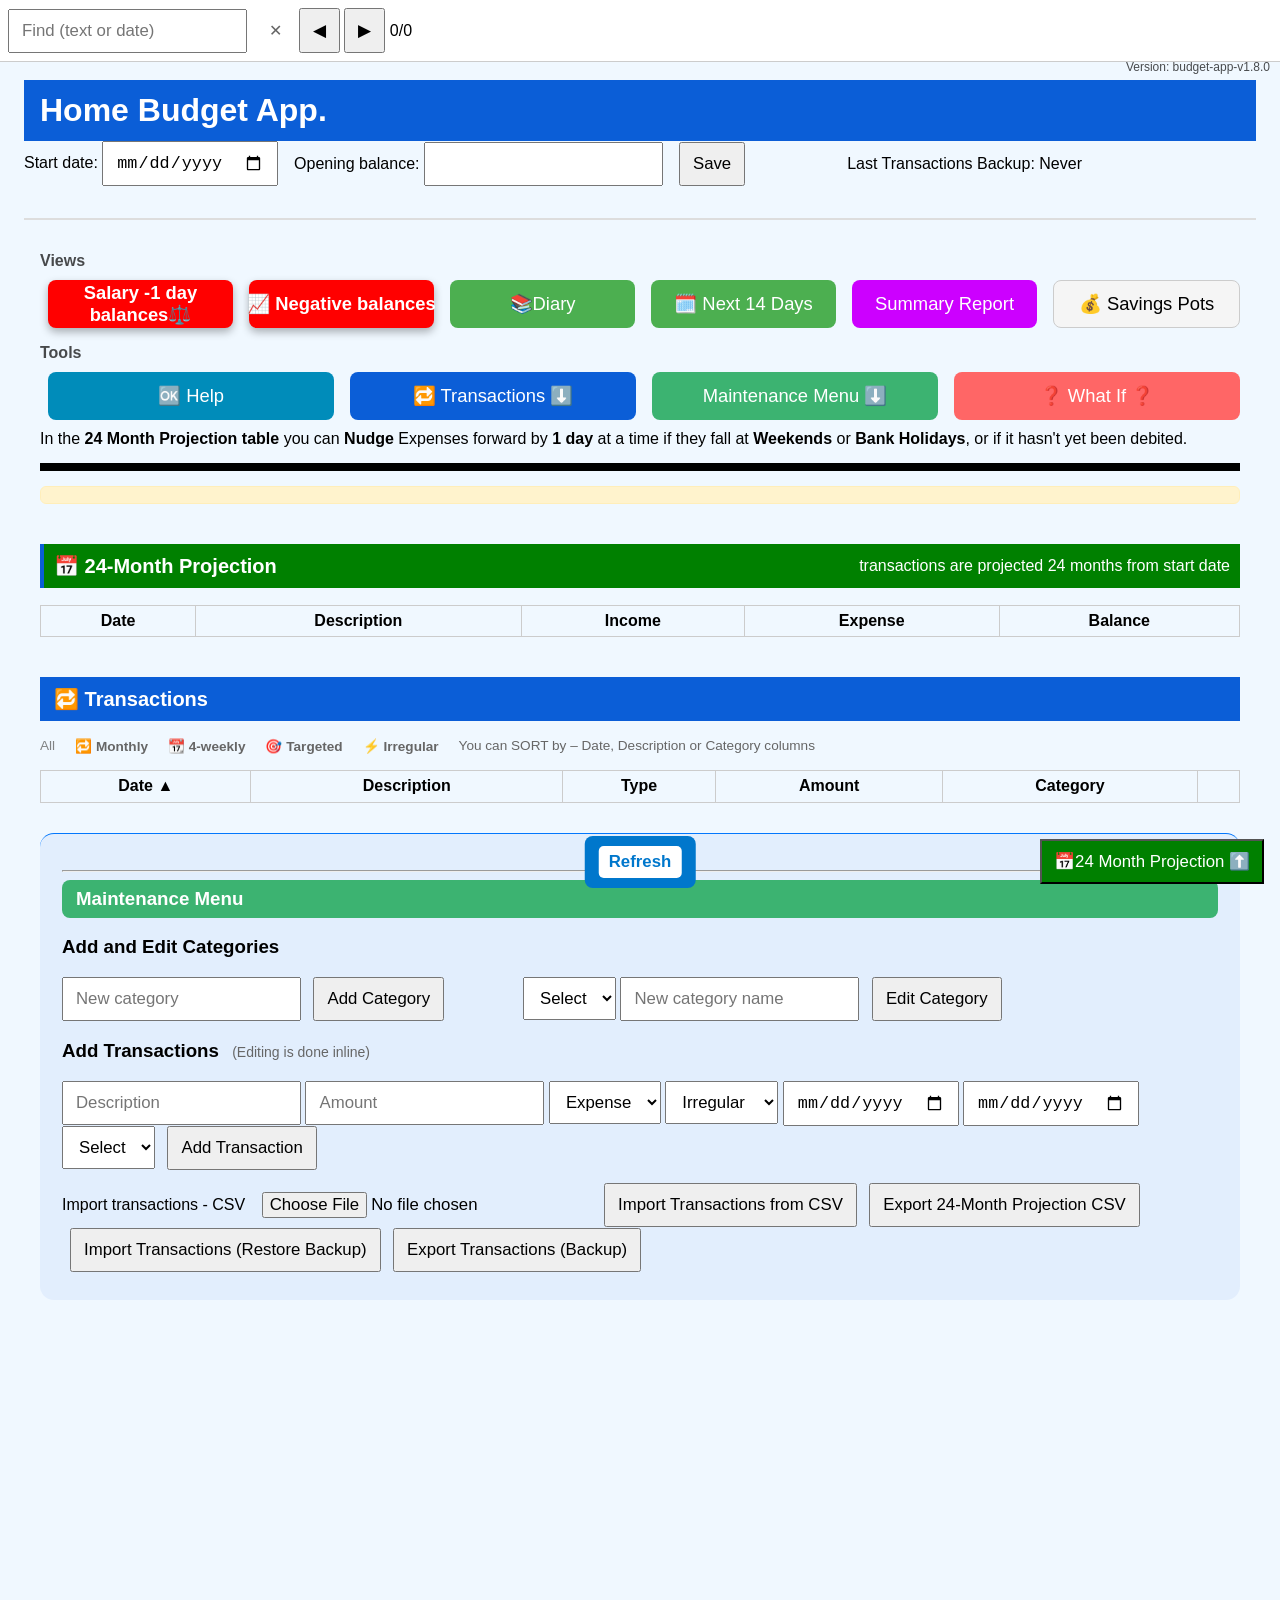
<file: index.html>
<!DOCTYPE html>
<html lang="en">
<head>
  <meta charset="UTF-8">
  <title>Home Budget App</title>

  <meta name="viewport" content="width=device-width, initial-scale=1">

  <!-- Prevent aggressive caching during development -->
  <meta http-equiv="Cache-Control" content="no-cache">

  <!-- PWA -->
  <link rel="manifest" href="manifest.json">
  <meta name="theme-color" content="#0077cc">

  <link rel="stylesheet" href="styles.css">
</head>
<div id="diary-preview" class="diary-preview hidden"></div>
<body>

  <div id="offline-indicator" class="offline hidden">
  Offline mode
  </div>
  <div id="floating-find" class="floating-find">
  <input id="projection-find-input" placeholder="Find (text or date)">
  <button id="projection-find-clear" title="Clear search">✕</button>
  <button id="projection-find-prev">◀</button>
  <button id="projection-find-next">▶</button>
  <span id="find-counter">0/0</span>
</div>

<header id="app-top" class="app-header">
  <h1>Home Budget App.</h1>
</header>

<section class="config">
  <label>Start date:
    <input type="date" id="start-date">
  </label>
  <label>Opening balance:
    <input type="number" id="opening-balance" step="0.01">
  </label>
  
  <button id="save-config">Save</button>
  <span class="spacer"></span>
  <div id="backup-status">
  Last Transactons Backup: Never
</div>
   
  
</section>
  
   
</section>
  <section id="import-export">
  <div class="action-group">
  
    <span class="group-label">Views</span>
    <div class="action-button-row">
      
    <button id="salary-popup-btn">Salary -1 day <br>balances⚖️</button>
    <button id="negative-popup-btn">📈 Negative balances</button>
    <button id="diary-popup-btn">📚Diary</button>
    <button id="upcoming-diary-btn">🗓️ Next 14 Days</button>
    <button id="summary-btn">Summary Report</button>  
      <button id="savings-summary-btn">💰 Savings Pots</button>
  </div>
  </div>
    
  <div class="action-group">
    <span class="group-label">Tools</span>
    <div class="action-button-row">
    <button id="help">🆗 Help</button>
    <button id="TopofApp">🔁 Transactions ⬇️</button>
    <button id="menucategory"> 
        Maintenance Menu ⬇️
     </button>
    <button id="whatif-btn">❓ What If ❓</button>
      <!-- <button id="clear-whatif-btn">❌ Clear What If</button> -->
    
    </div>
  </div>
<div id="savings-summary-popup" class="modal hidden">
  <div class="modal-content">

    <h3>Savings Pots Summary</h3>

    <table style="width:100%;">
      <thead>
        <tr>
  <th>Pot</th>
  <th>Opening</th>
  <th>Contributions</th>
  <th>Current</th>
</tr>
      </thead>

      <tbody id="savings-summary-body"></tbody>

      <tfoot>
        <tr>
          <th>Total</th>
          <th id="savings-summary-total"></th>
        </tr>
      </tfoot>
    </table>
<button id="save-opening-balances">
  Save Opening Balances
</button>
    <button id="close-savings-summary">
      Close
    </button>

  </div>
</div>

<div id="summary-popup" class="modal hidden">
  <div class="modal-content summary-theme-12">
    <div class="summary-toggle">
  <button id="summary-12-btn" class="active">12 Months</button>
<button id="summary-24-btn">24 Months</button>
</div>
    <h3 id="summary-title">Projection Summary (24 months)</h3>
    

    <table style="width:100%;">
      <thead>
        <tr>
          <th>Category</th>
          <th>Description</th>
          <th>Income</th>
          <th>Expense</th>
          <th>Income / Month</th>
<th>Expense / Month</th>
        </tr>
      </thead>
      <tbody id="summary-table-body"></tbody>
    </table>

    <button id="summary-close">Close</button>
  </div>
</div>
  <div id="whatif-popup" class="modal hidden">
  <div class="modal-content">

    <h3>What If Saving</h3>

    <p class="modal-desc">
      Estimate how regular monthly savings will affect your projected balance.
    </p>

    

    <!-- Start date -->
    <div class="form-group">
      <label for="whatif-date">Start date</label>
      <input id="whatif-date" type="date">
      <div class="field-help">
        When the monthly savings should begin.
      </div>
    </div>

    
    <div id="whatif-info" class="field-help"></div>

    <!-- Confirm / Cancel -->
    <div class="button-row confirm-row">
      <button id="whatif-confirm">OK</button>
      <button id="whatif-cancel">Cancel</button>
    </div>

  </div>
</div>
  <div id="savings-popup" class="popup hidden">
  <div class="popup-content">
    <h3>Savings Projection (24 months)</h3>

    <div id="savings-popup-body"></div>

    <button id="savings-popup-close">Close</button>
  </div>
</div>
  


In the <b>24 Month Projection table </b>you can <b>Nudge</b> Expenses forward by <b>1 day</b> at  a time if they fall at <b>Weekends</b> or <b>Bank Holidays</b>, or if it hasn't yet been debited.
<hr style="border: none; height: 8px; background-color: #000000; margin: 15px 0;">
    
<div id="projection-summary" class="projection-summary"></div>
    
    <h2 style="background-color: #008000; color: #ffffff; padding: 10px; display: flex; justify-content: space-between; align-items: center;">
  <span>📅 24-Month Projection</span>
  <span style="font-size: 0.8em; font-weight: normal;">
    transactions are projected 24 months from start date
  </span>
</h2>


<table id="projection-table">
  <thead>
    <tr>
      <th>Date</th><th>Description</th><th>Income</th><th>Expense</th><th>Balance</th>
    </tr>
  </thead>
  <tbody></tbody>
</table>
<div id="help-modal" class="modal hidden">
  <div class="modal-content">
    <button id="help-close" class="modal-close">Close</button>
    <iframe
      src="doc.html"
      title="Help"
      class="modal-frame">
    </iframe>
  </div>
</div>



  
<h2 id="tohere" style="background-color:  #0b5ed7; color: #ffffff; padding: 10px;">
  🔁 Transactions
</h2>

<div class="frequency-legend">
  <div id="tx-filter-badge" class="filter-badge hidden"></div>
  <span class="tx-filter" data-filter="all">All</span>
  <span class="tx-filter" data-filter="monthly">🔁 Monthly</span>
  <span class="tx-filter" data-filter="4-weekly">📆 4-weekly</span>
  <span class="tx-filter" data-filter="targeted">🎯 Targeted</span>
  <span class="tx-filter" data-filter="irregular">⚡️ Irregular</span>
  <span class="legend-note">
    You can SORT by – Date, Description or Category columns
  </span>
</div>
    
<input
  type="file"
  id="import-transactions"
  accept=".json"
  style="display:none"
/>





<table id="transaction-table">
  <thead>
    <tr>
      <th id="date-sort-header" style="cursor:pointer">
        Date <span id="date-sort-indicator">▲</span>
      </th>
      <th id="description-sort-header" style="cursor:pointer">
  Description <span id="description-sort-indicator"></span>
</th>
      <th>Type</th>
      <th>Amount</th>
      <th id="category-sort-header" style="cursor:pointer">
        Category <span id="category-sort-indicator"></span>
      </th>
      <th></th>
    </tr>
  </thead>
  <tbody></tbody>
</table>


<section id="manage-section">
    
    <hr id="jump-here">
<h3 class="section-label"> Maintenance Menu</h3>
    
<section id="edit-category-section">
<h3>Add and Edit Categories</h3>
  <input id="new-category" placeholder="New category">
  <button id="add-category">Add Category</button> 
  <span class="spacer"></span>
  <select id="edit-category-select"></select>
  <input type="text" id="edit-category-name" placeholder="New category name">
  <button id="rename-category">Edit Category</button>
  
  
</section>
<h3>
  Add Transactions
  <small class="helper-text">(Editing is done inline)</small>
</h3>
<section class="transactions" id="transaction-form">
  <input id="tx-desc" placeholder="Description">
  <input id="tx-amount" type="number" step="0.01" placeholder="Amount">
  <select id="tx-type">
    <option value="expense">Expense</option>
    <option value="income">Income</option>
  </select>
  <select id="tx-frequency">
    <option value="irregular">Irregular</option>
    <option value="monthly">Monthly</option>
    <option value="4-weekly">4-weekly</option>
  </select>
  <input id="tx-date" type="date" placeholder="Start date">
  <input type="date" id="tx-end-date" placeholder="End date (optional)">
  <select id="tx-category"></select>
  <button id="add-transaction">Add Transaction</button>

  <div class="import-box">
    <label>
      Import transactions - CSV
      <input type="file" id="csv-import" accept=".csv">
    </label>
    <button id="import-btn">Import Transactions from CSV</button> 
    <button id="export-projection-btn">Export 24-Month Projection CSV</button>
 
    
    <button id="import-transactions-btn">Import Transactions (Restore Backup)</button>
    <button id="export-transactions">Export Transactions (Backup)</button>
    
  </div>
  
</section>
  

</section>  
  
    
<div id="negative-popup" class="modal hidden">
  <div class="modal-content">
    <h3>Negative balances (24 months)</h3>

    <table>
      <tbody id="negative-popup-body"></tbody>
    </table>

    <button id="negative-popup-close">Close</button>
  </div>
</div>
    
<div id="salary-popup" class="modal hidden">
  <div class="modal-content">
    <h3>Balances the day before salary</h3>

<table>
  <tbody id="salary-popup-body"></tbody>
</table>

    <button id="salary-popup-close">Close</button>
  </div>
</div>

 
</section>

<!-- ================= TX END DATE POPUP ================= -->
<div id="tx-end-popup" class="popup hidden">
  <div class="popup-content">
    <h3>Transaction end</h3>
    <p id="tx-end-popup-text"></p>
    <button id="tx-end-popup-close">Close</button>
  </div>
</div>


<div id="upcoming-diary-popup" class="modal hidden">
  <div class="modal-content">
    <h3>Upcoming diary entries (next 14 days)</h3>
    <div id="upcoming-diary-list"></div>
    <button id="close-upcoming-diary">Close</button>
  </div>
</div>

  <div id="summary-view" style="display:none; margin-top:20px;">
  <table border="1" style="width:100%; border-collapse: collapse;">
<thead>
  <tr>
    <th>Category</th>
    <th>Description</th>
    <th>Income (24m)</th>
    <th>Expense (24m)</th>
    <th>Income / mth</th>
    <th>Expense / mth</th>
  </tr>
</thead>
    <tbody id="summary-table-body"></tbody>
  </table>
</div>
<div id="toast" class="toast hidden"></div>

<button id="back-to-top" class="floating-top">📅24 Month Projection ⬆️</button>
  
<script>
if ("serviceWorker" in navigator) {
  navigator.serviceWorker.register("./service-worker.js");
}
</script>
<div id="update-banner" class="hidden">
  <button id="refresh-app-btn">Refresh</button>
</div>
<div id="app-version" class="app-version"></div>
<script src="app.js"></script>
<div id="bottom-spacer"></div>
</body>
</html>
</file>
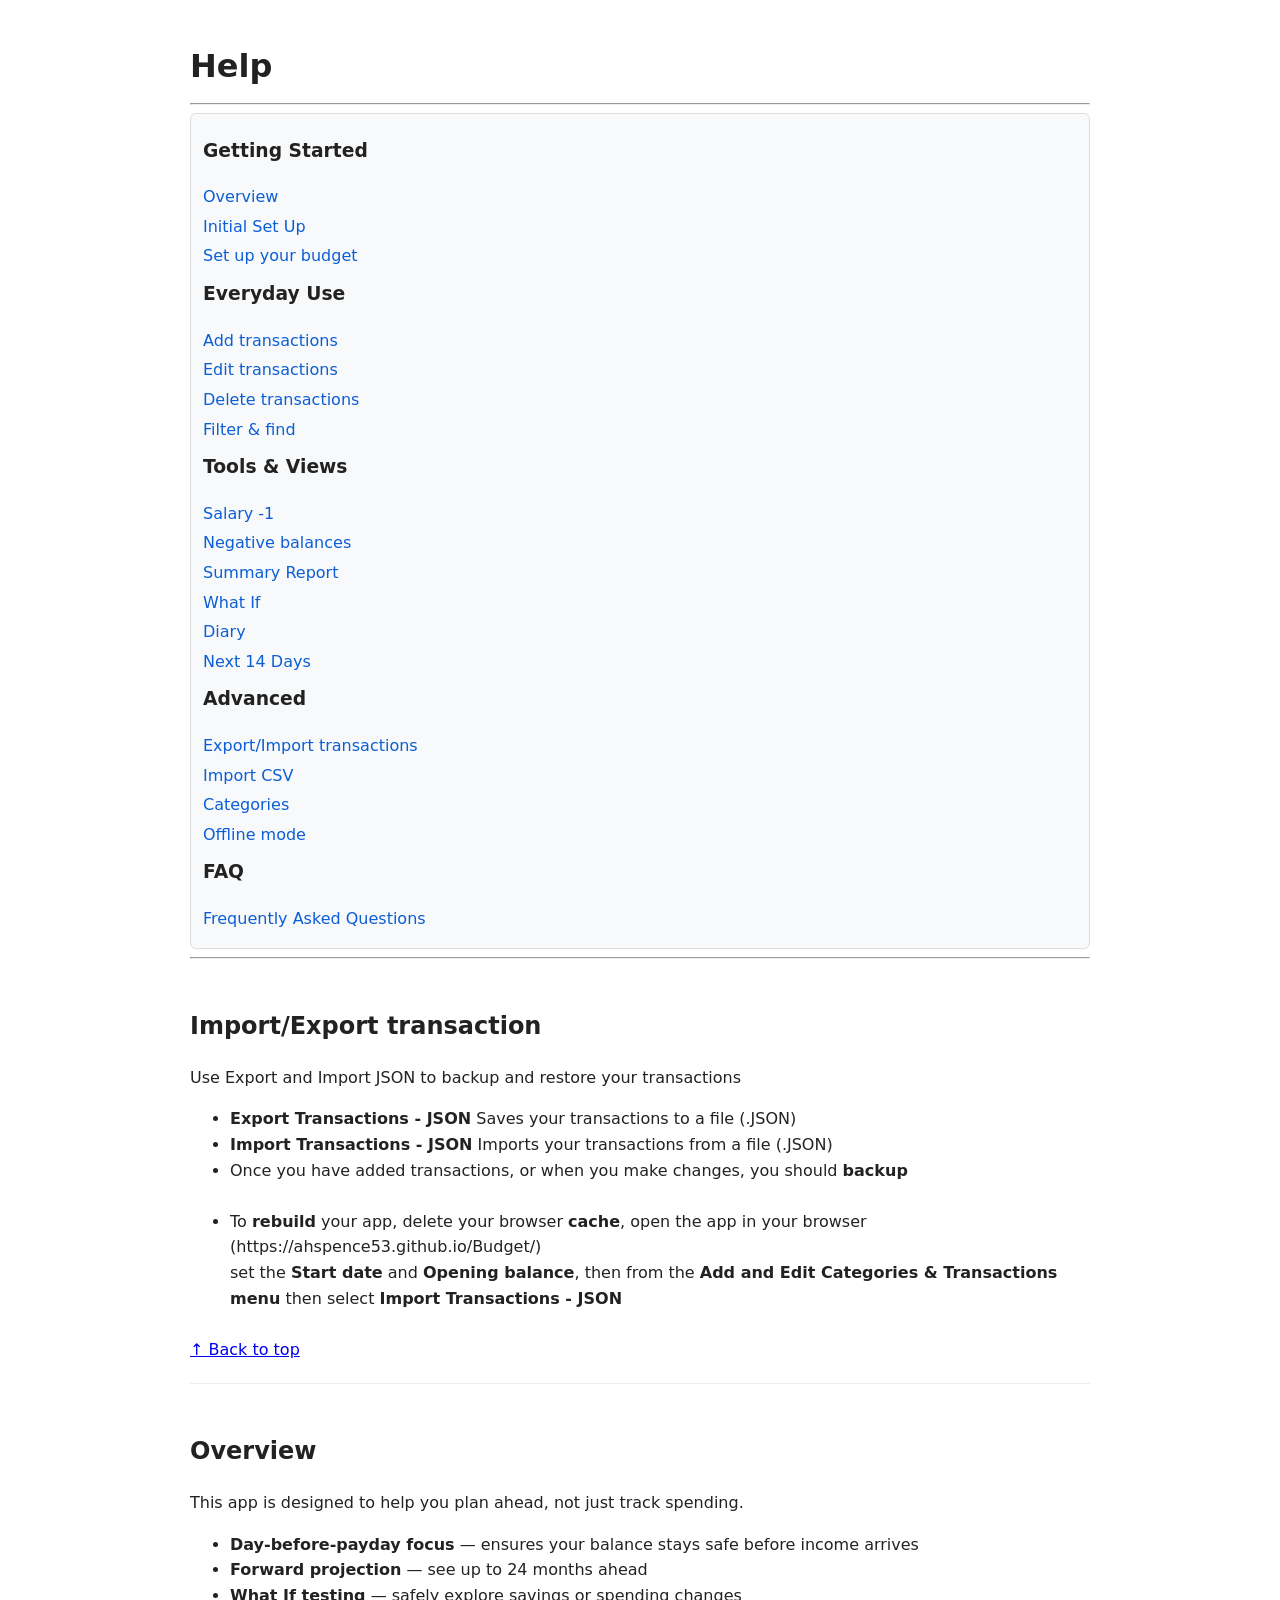
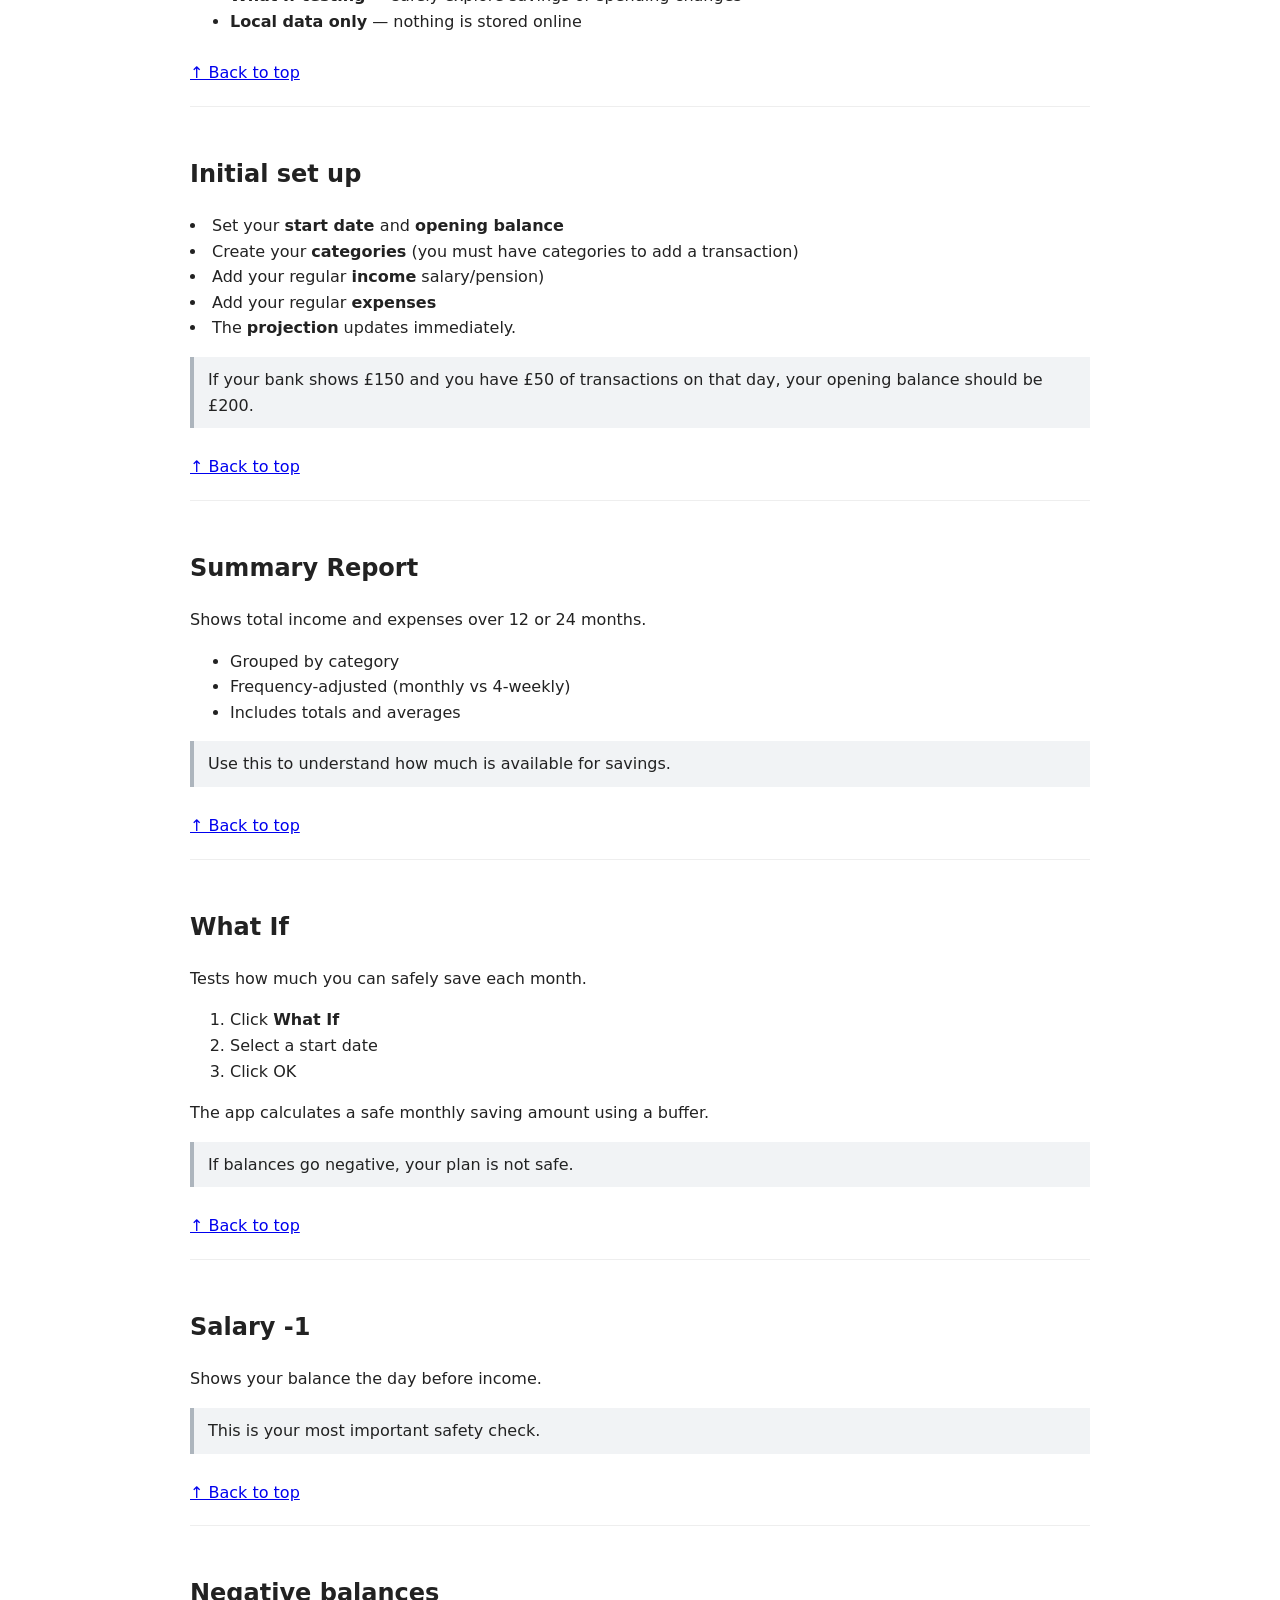
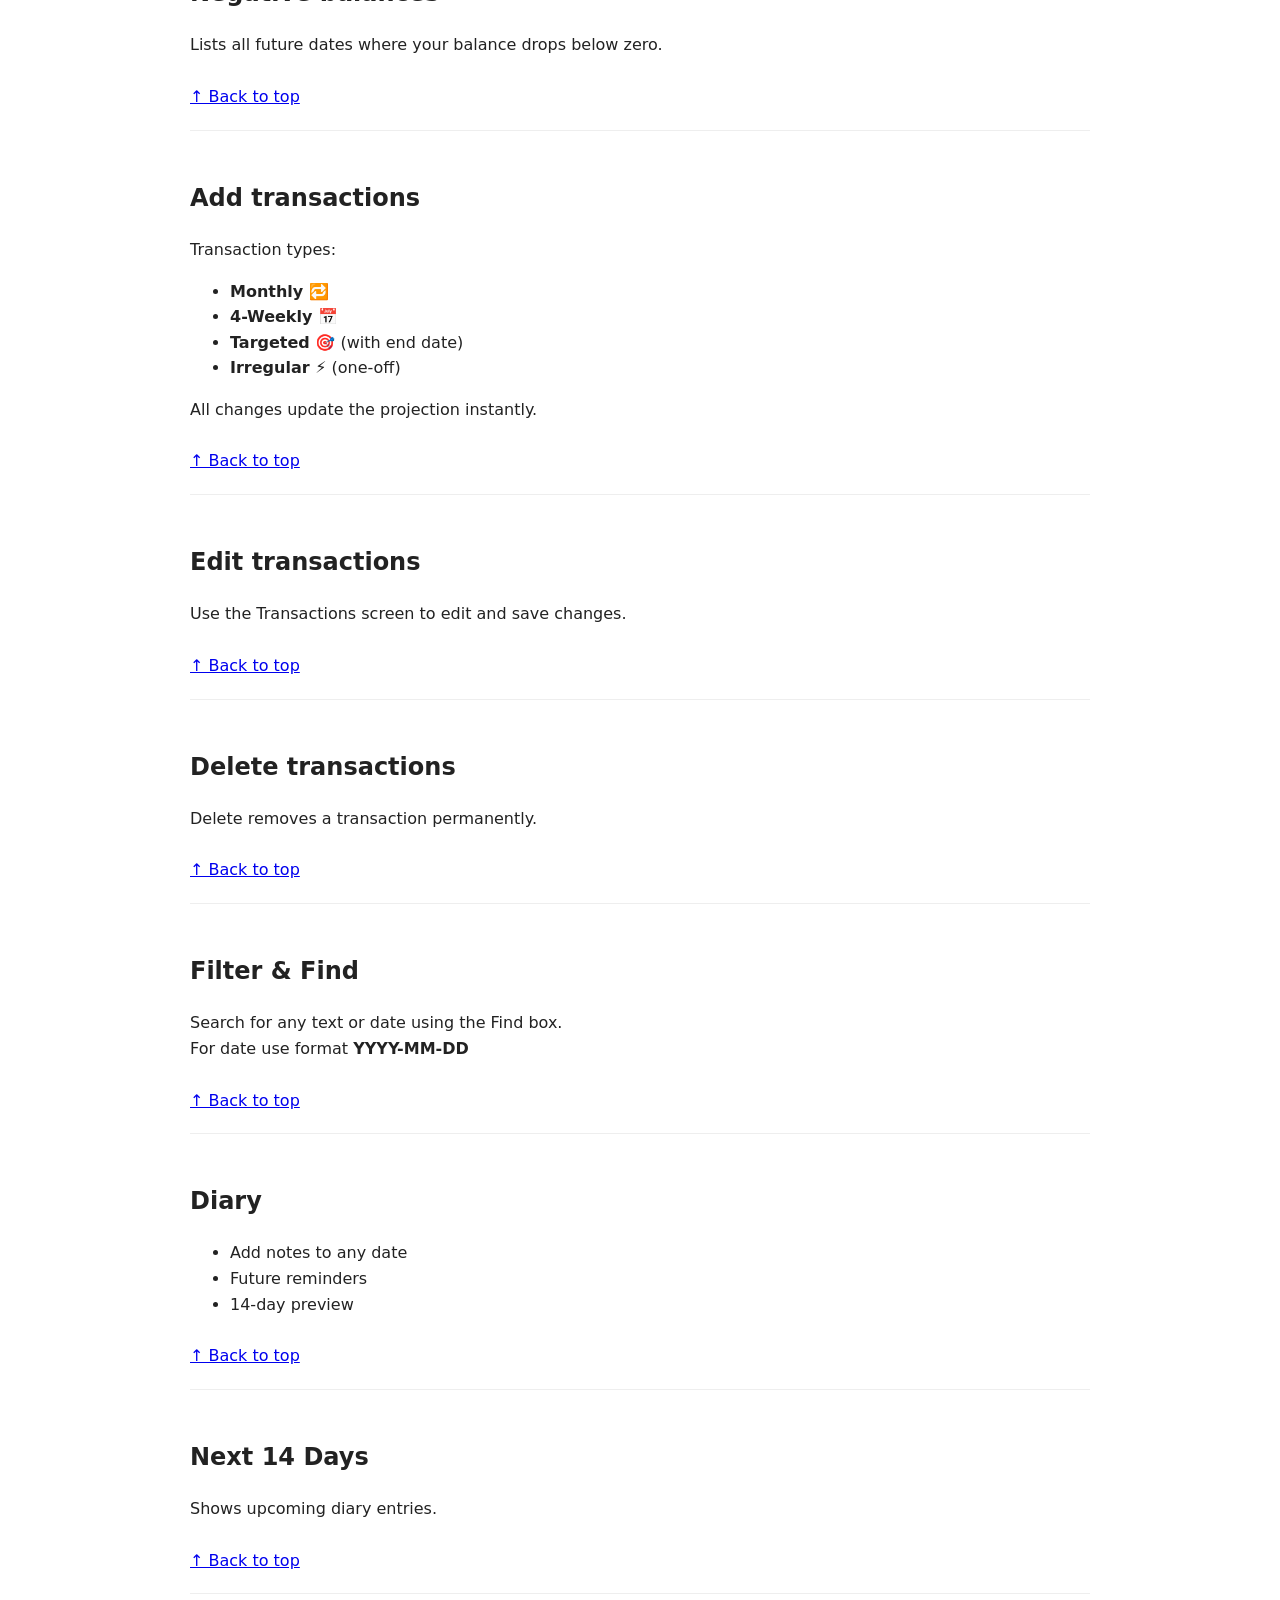
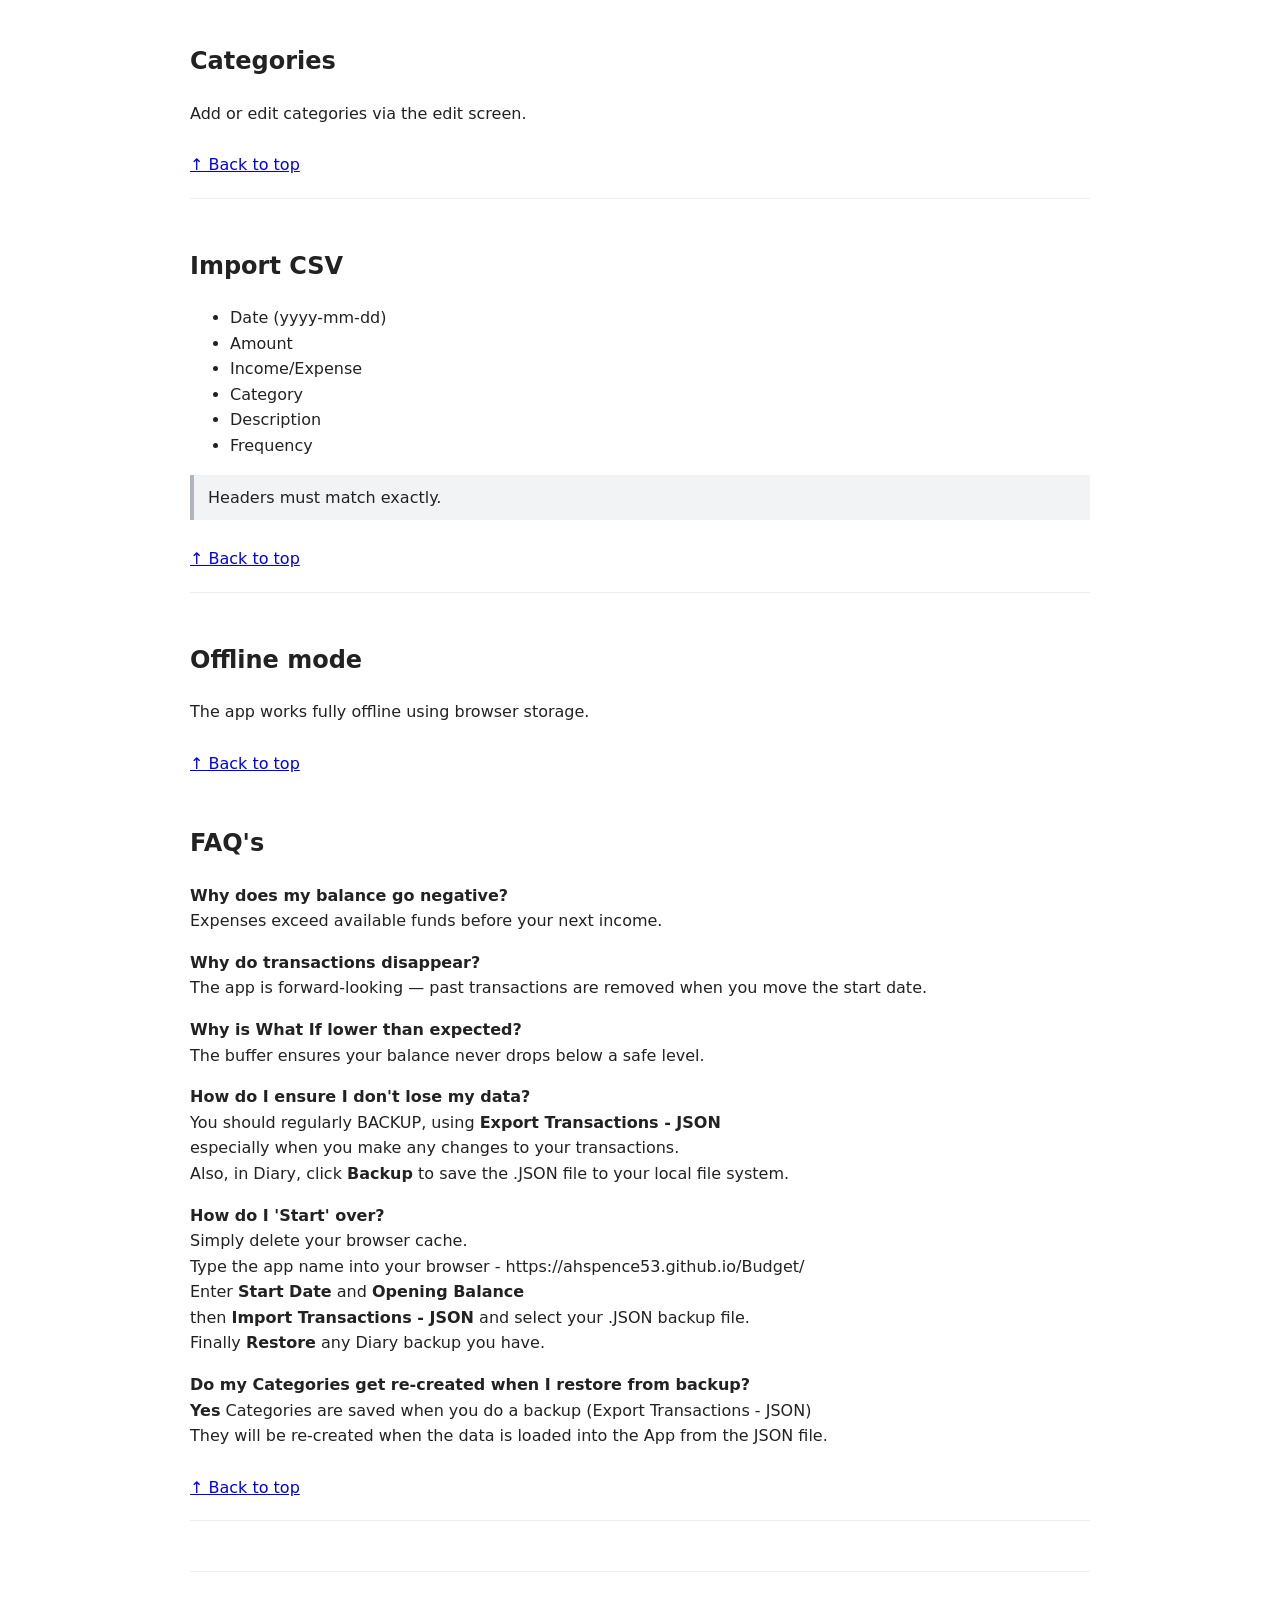
<file: doc.html>
<!DOCTYPE html>
<html lang="en">
<head>
<meta charset="utf-8">
<title>Home Budget Tracker – Help</title>

<base target="_self">

<style>
body {
  font-family: system-ui, -apple-system, sans-serif;
  line-height: 1.6;
  padding: 20px;
  font-size: 16px;
  max-width: 900px;
  margin: auto;
  color: #222;
}

h1 {
  margin-bottom: 10px;
}

h2 {
  margin-top: 2em;
}

.section {
  margin-bottom: 30px;
  border-bottom: 1px solid #eee;
  padding-bottom: 20px;
}

.index {
  background: #f8f9fa;
  padding: 12px;
  border: 1px solid #ddd;
  border-radius: 6px;
}

.index h3 {
  margin-top: 10px;
}

.index a {
  display: block;
  margin: 4px 0;
  text-decoration: none;
  color: #0b5ed7;
}

.index a:hover {
  text-decoration: underline;
}

.note {
  background: #f1f3f5;
  padding: 10px 14px;
  border-left: 4px solid #adb5bd;
  margin: 16px 0;
}

.back-to-top {
  display: inline-block;
  margin-top: 10px;
}
</style>
</head>

<body id="top">

<h1>Help</h1>

<hr>

<div class="index">

<h3>Getting Started</h3>
<a href="#overview">Overview</a>
<a href="#quickstart">Initial Set Up</a>
<a href="#setup">Set up your budget</a>

<h3>Everyday Use</h3>
<a href="#addtr">Add transactions</a>
<a href="#edit">Edit transactions</a>
<a href="#delete">Delete transactions</a>
<a href="#filter">Filter & find</a>

<h3>Tools & Views</h3>
<a href="#salary-1">Salary -1</a>
<a href="#negative">Negative balances</a>
<a href="#summary">Summary Report</a>
<a href="#whatif">What If</a>
<a href="#diary">Diary</a>
<a href="#14days">Next 14 Days</a>

<h3>Advanced</h3>
<a href="#json">Export/Import transactions</a>
<a href="#csv">Import CSV</a>
<a href="#categories">Categories</a>
<a href="#offline">Offline mode</a>

<h3>FAQ</h3>
<a href="#faq">Frequently Asked Questions</a>
</div>

<hr>
<section id="json" class="section">
<h2>Import/Export transaction</h2>
<p>Use Export and Import JSON to backup and restore your transactions</p>
<ul>
<li><b>Export Transactions - JSON</b> Saves your transactions to a file (.JSON)</li>
<li><b>Import Transactions - JSON</b> Imports your transactions from a file (.JSON)</li>
<li>Once you have added transactions, or when you make changes, you should <b>backup</b></li>
<br>
<li>To <b>rebuild</b> your app, delete your browser <b>cache</b>, open the app in your browser (https://ahspence53.github.io/Budget/)</li>
set the <b>Start date</b> and <b>Opening balance</b>, then from the <b>Add and Edit Categories & Transactions menu</b>
then select <b>Import Transactions - JSON</b></li>
</ul>
<a href="#top" class="back-to-top">↑ Back to top</a>
</section>

<section id="overview" class="section">
<h2>Overview</h2>

<p>This app is designed to help you plan ahead, not just track spending.</p>

<ul>
<li><b>Day-before-payday focus</b> — ensures your balance stays safe before income arrives</li>
<li><b>Forward projection</b> — see up to 24 months ahead</li>
<li><b>What If testing</b> — safely explore savings or spending changes</li>
<li><b>Local data only</b> — nothing is stored online</li>
</ul>

<a href="#top" class="back-to-top">↑ Back to top</a>
</section>

<section id="quickstart" class="section">
<h2>Initial set up</h2>


<li>Set your <b>start date </b>and <b>opening balance</b></li>
<li>Create your <b>categories</b> (you must have categories to add a transaction)</li>
<li>Add your regular <b>income</b> salary/pension)</li>
<li>Add your regular <b>expenses</b></li>
<li>The <b>projection</b> updates immediately.</li>
<div class="note">
If your bank shows £150 and you have £50 of transactions on that day, your opening balance should be £200.
</div>


<a href="#top" class="back-to-top">↑ Back to top</a>
</section>

<section id="summary" class="section">
<h2>Summary Report</h2>

<p>Shows total income and expenses over 12 or 24 months.</p>

<ul>
<li>Grouped by category</li>
<li>Frequency-adjusted (monthly vs 4-weekly)</li>
<li>Includes totals and averages</li>
</ul>

<div class="note">
Use this to understand how much is available for savings.
</div>

<a href="#top" class="back-to-top">↑ Back to top</a>
</section>

<section id="whatif" class="section">
<h2>What If</h2>

<p>Tests how much you can safely save each month.</p>

<ol>
<li>Click <b>What If</b></li>
<li>Select a start date</li>
<li>Click OK</li>
</ol>

<p>The app calculates a safe monthly saving amount using a buffer.</p>

<div class="note">
If balances go negative, your plan is not safe.
</div>

<a href="#top" class="back-to-top">↑ Back to top</a>
</section>

<section id="salary-1" class="section">
<h2>Salary -1</h2>

<p>Shows your balance the day before income.</p>

<div class="note">
This is your most important safety check.
</div>

<a href="#top" class="back-to-top">↑ Back to top</a>
</section>

<section id="negative" class="section">
<h2>Negative balances</h2>

<p>Lists all future dates where your balance drops below zero.</p>

<a href="#top" class="back-to-top">↑ Back to top</a>
</section>

<section id="addtr" class="section">
<h2>Add transactions</h2>

<p>Transaction types:</p>

<ul>
<li><b>Monthly 🔁</b></li>
<li><b>4-Weekly 📅</b></li>
<li><b>Targeted 🎯</b> (with end date)</li>
<li><b>Irregular ⚡️</b> (one-off)</li>
</ul>

<p>All changes update the projection instantly.</p>

<a href="#top" class="back-to-top">↑ Back to top</a>
</section>

<section id="edit" class="section">
<h2>Edit transactions</h2>
<p>Use the Transactions screen to edit and save changes.</p>
<a href="#top" class="back-to-top">↑ Back to top</a>
</section>

<section id="delete" class="section">
<h2>Delete transactions</h2>
<p>Delete removes a transaction permanently.</p>
<a href="#top" class="back-to-top">↑ Back to top</a>
</section>

<section id="filter" class="section">
<h2>Filter & Find</h2>

<p>Search for any text or date using the Find box.<br>
For date use format <b>YYYY-MM-DD</b></p>

<a href="#top" class="back-to-top">↑ Back to top</a>
</section>

<section id="diary" class="section">
<h2>Diary</h2>

<ul>
<li>Add notes to any date</li>
<li>Future reminders</li>
<li>14-day preview</li>
</ul>

<a href="#top" class="back-to-top">↑ Back to top</a>
</section>

<section id="14days" class="section">
<h2>Next 14 Days</h2>
<p>Shows upcoming diary entries.</p>
<a href="#top" class="back-to-top">↑ Back to top</a>
</section>

<section id="categories" class="section">
<h2>Categories</h2>
<p>Add or edit categories via the edit screen.</p>
<a href="#top" class="back-to-top">↑ Back to top</a>
</section>

<section id="csv" class="section">
<h2>Import CSV</h2>

<ul>
<li>Date (yyyy-mm-dd)</li>
<li>Amount</li>
<li>Income/Expense</li>
<li>Category</li>
<li>Description</li>
<li>Frequency</li>
</ul>

<div class="note">
Headers must match exactly.
</div>

<a href="#top" class="back-to-top">↑ Back to top</a>
</section>

<section id="offline" class="section">
<h2>Offline mode</h2>

<p>The app works fully offline using browser storage.</p>

<a href="#top" class="back-to-top">↑ Back to top</a>

<section id="faq" class="section">
<h2>FAQ's</h2>

<p><b>Why does my balance go negative?</b><br>
Expenses exceed available funds before your next income.</p>

<p><b>Why do transactions disappear?</b><br>
The app is forward-looking — past transactions are removed when you move the start date.</p>

<p><b>Why is What If lower than expected?</b><br>
The buffer ensures your balance never drops below a safe level.</p>

<p><b>How do I ensure I don't lose my data?</b><br>
You should regularly BACKUP, using <b>Export Transactions - JSON</b><br>
especially when you make any changes to your transactions.<br>
Also, in Diary, click <b>Backup</b> to save the .JSON file to your local file system.

<p><b>How do I 'Start' over?</b><br>
Simply delete your browser cache.<br>
Type the app name into your browser - https://ahspence53.github.io/Budget/<br>
Enter <b>Start Date</b> and <b>Opening Balance</b><br>
then <b>Import Transactions - JSON</b> and select your .JSON backup file.<br>
Finally <b>Restore</b> any Diary backup you have.<br></p>

<p><b>Do my Categories get re-created when I restore from backup?</b><br>
<b>Yes</b> Categories are saved when you do a backup (Export Transactions - JSON)<br>
They will be re-created when the data is loaded into the App from the JSON file.<br></p>
  

<a href="#top" class="back-to-top">↑ Back to top</a>
</section>
</section>

</body>
</html>
</file>
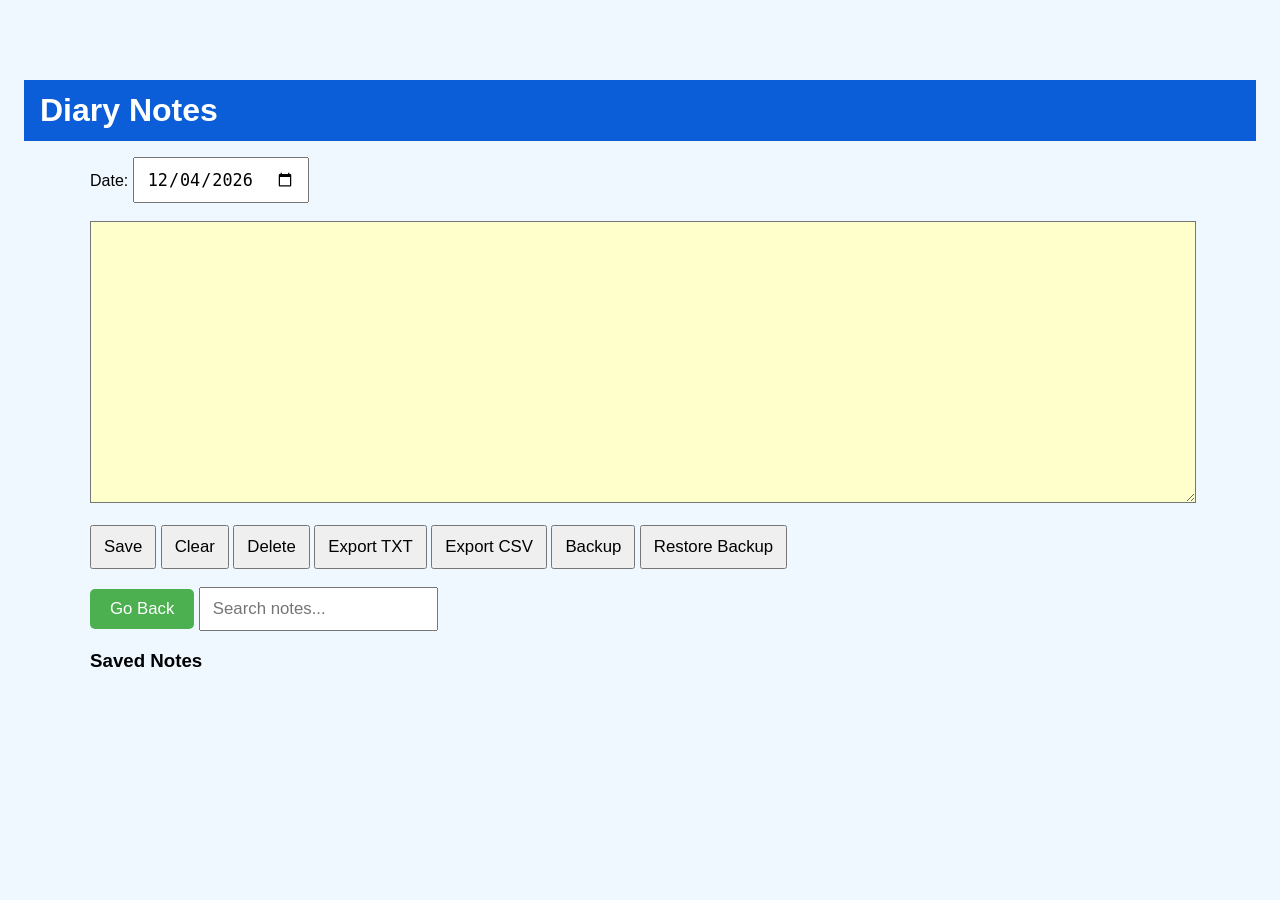
<file: notes.html>
<!DOCTYPE html>
<html lang="en">
<head>
  <meta charset="UTF-8">
  <meta name="viewport" content="width=device-width, initial-scale=1">
  <title>Diary Notes</title>
  <link rel="stylesheet" href="styles.css">
</head>

<body>

<header class="app-header">
  <h1>Diary Notes</h1>
</header>

<section style="max-width: 1100px; margin: 1rem auto;">

  <label>
    Date:
    <input type="date" id="note-date">
  </label>

  <br><br>

<textarea
  id="note-text"
  rows="10"
  style="width:100%; font-size:1.15rem; line-height:1.5; background-color: #ffffcc;"
></textarea>

  <br><br>

  <button id="save-note">Save</button>
  <button id="clear-note">Clear</button>
  <button id="delete-note">Delete</button>
  <button id="export-txt">Export TXT</button>
<button id="export-csv">Export CSV</button>
  
  <button id="backup-notes">Backup</button>
  
<button id="restore-notes-btn">Restore Backup</button>
<input type="file" id="restore-notes" accept=".json" style="display:none;">
  
  <br><br>
  
  <button id="back-btn">Go Back</button>

<script>
  document.getElementById("back-btn").onclick = e => {
    e.preventDefault();

    const iso = localStorage.getItem("diaryReturnIso");

    if (iso) {
      // Clear it so it doesn't affect future navigation
      localStorage.removeItem("diaryReturnIso");

      // Jump back to the exact row
      window.location.href = `index.html#jump=${iso}`;
    } else {
      // Normal behaviour (e.g. came from projection icon)
      history.back();
    }
  };
</script>

  <input
  type="text"
  id="search-notes"
  placeholder="Search notes..."
>

  <h3>Saved Notes</h3>
  <ul id="notes-list"></ul>

</section>

<script src="notes.js"></script>
</body>
</html>
</file>
<file: styles.css>
html {
  visibility: visible;
}


/* ================= BASE ================= */

body {
  font-family: -apple-system, BlinkMacSystemFont, "Segoe UI", Roboto, Helvetica, Arial, sans-serif;
  padding: 1rem;
  padding-top: 72px; /* space for floating Find */
  /*background-color: whitesmoke;*/
  background-color: aliceblue;
}

table {
  width: 100%;
  border-collapse: collapse;
  margin-top: 1rem;
}

/* ================= TABLES ================= */

th, td {
  border: 1px solid #ccc;
  padding: 0.4rem;
  vertical-align: top;
}

/* Allow row background colours to show */
tr {
  background-color: transparent;
}

/* Weekend shading in 24-month projection */
#projection-table tr.weekend-row td {

  background-color: #ffffc5;

}



/*#projection-table tr.today-row td {

  background-color: #ffff00;
}*/
/* Subtle background for ALL today's rows */
#projection-table tr.today-row td {
  background-color: #fff7d6;
}

/* Strong highlight for final row today */
#projection-table tr.today-row.auto-highlight td {
  background-color: #ffea00 !important;
  font-weight: 600;
}

.frequency-legend {
    display: flex;
    gap: 20px;
    margin: 6px 0 8px 0;
    font-size: 0.85rem;
    color: #666;
}

.frequency-legend span {
    white-space: nowrap;
}

/* ================= PROJECTION LAYOUT ================= */

.projection-item {
  display: flex;
  justify-content: space-between;
  gap: 12px;
}

.projection-item .desc {
  flex: 1;
  text-align: left;
}

.projection-item .cat {
  text-align: right;
  color: #666;
  white-space: nowrap;
  font-size: 0.9em;
}

/* ================= FLOATING FIND ================= */

.floating-find {
  position: absolute; /* keep the WORKING behaviour */
  top: 0;
  left: 0;
  right: 0;

  z-index: 9999;
  background: white;
  padding: 8px;
  border-bottom: 1px solid #ccc;
}

/* ================= FORMS ================= */

input, select, button {
  font-size: 1.05rem;
  padding: 10px 12px;
}

/* Reduce row height impact inside tables */
table input,
table select,
table button {
  padding: 4px 6px;
  font-size: 0.95rem;
}

#config input {
  max-width: 220px;
}

#add-transaction-section input,
#add-transaction-section select {
  min-height: 44px;
}

/* ================= TRANSACTIONS ================= */

.expense-row td {
  color: #b00020;
}

.negative {
  background: #ffe6e6;
}

.irregular {
  font-weight: bold;
}
.tx-date {
  display: inline-flex;
  align-items: center;
  gap: 6px;
}

.tx-icon {
  font-size: 0.85em;
  opacity: 0.6;
}
.tx-date-cell {
  display: flex;
  justify-content: space-between;
  align-items: center;
}

.tx-date-text {
  text-align: left;
}

.tx-date-icon {
  font-size: 0.85em;
  opacity: 0.6;
  white-space: nowrap;
}
.frequency-legend {
    display: flex;
    gap: 20px;
    margin: 6px 0 8px 0;
    font-size: 0.85rem;
    color: #666;
}

.frequency-legend span {
    white-space: nowrap;
}

.frequency-legend {
    display: flex;
    gap: 20px;
    margin: 6px 0 8px 0;
    font-size: 0.85rem;
    color: #666;
}

.frequency-legend span {
    white-space: nowrap;
}
/* ================= MODALS ================= */

/*.modal {
  position: fixed;
  inset: 0;
  background: rgba(0,0,0,0.4);
  display: flex;
  align-items: center;
  justify-content: center;
  z-index: 2000;
}*/
.modal {
  position: fixed;
  inset: 0;
  background: rgba(0,0,0,0.4);
  display: flex;
  align-items: flex-start; /* Changed from center to flex-start */
  justify-content: center;
  padding-top: 80px;      /* Adjust this number to move it down */
  z-index: 2000;
}


.modal.hidden {
  display: none;
}

.modal-content {
  background: #FFFFE0;
  padding: 16px;
  max-width: 420px;
  width: 90%;
  max-height: 80vh;
  overflow-y: auto;
  border-radius: 6px;
}



/* ================= MISC ================= */

/* ================= TX END POPUP ================= */

#tx-end-popup.hidden {
  display: none;
}

#tx-end-popup {
  position: fixed;
  inset: 0;
  background: rgba(0,0,0,0.4);
  z-index: 1000;
  display: flex;
  align-items: center;
  justify-content: center;
}

#tx-end-popup .popup-content {
  background: #fff;
  padding: 16px 20px;
  border-radius: 8px;
  max-width: 320px;
  width: 90%;
  text-align: center;
}

#tx-end-popup h3 {
  margin-top: 0;
}

#tx-end-popup button {
  margin-top: 12px;
}

/* Styling the Help button */
#help {
  background-color: #008CBA; /* A blue color */
  color: white;
  border: none;
  border-radius: 5px;
  cursor: pointer;
  font-family: sans-serif;
}

#menucategory {
  background-color: mediumseagreen;
  color: white;
  border: none;
  border-radius: 5px;
  cursor: pointer;
  font-family: sans-serif;
}

#TopofApp{
  background-color: #0b5ed7; 
  color: white;
  padding: 10px 20px;
  border: none;
  border-radius: 4px;
  cursor: pointer;
}

/* Styling the Salary popup button */
#salary-popup-btn {
  background-color: #008000; /* A RED color= #FF0000*/
  color: white;
  padding: 10px 20px;
  border: none;
  border-radius: 4px;
  cursor: pointer;
}

/* Styling the Negative popup button */
#negative-popup-btn {
  background-color: #FF0000; /* A RED color= #FF0000*/
  color: white;
  padding: 10px 20px;
  border: none;
  border-radius: 4px;
  cursor: pointer;
}



/* Styling the Summary Report popup button */
#summary-btn {
  background-color: #CC00FF;
  color: #FFFFFF;
  padding: 10px 20px;
  border: none;
  border-radius: 4px;
  cursor: pointer;
}
/* Styling the What If  popup button */
#whatif-btn {
  background-color: #FF6666;
  color: #FFFFFF;
  padding: 10px 20px;
  border: none;
  border-radius: 4px;
  cursor: pointer;
}

/* Adding a hover effect */
#salary-popup-btn:hover {
  background-color: #45a049;
}

#import-export {
  margin-top: 2rem;
  padding: 1rem;
  border-top: 2px solid #ddd;
}

.import-box,
.export-box {
  margin-top: 0.75rem;
}

#import-export button {
  margin-left: 0.5rem;
}

.floating-top {
  position: fixed;
  background-color: #008000;
  color: #ffffff;
  bottom: 1rem;
  right: 1rem;
}

.nudge-btn {
  margin-left: 6px;
  font-size: 0.75em;
  padding: 2px 6px;
  cursor: pointer;
}

tr.projection-selected {
  background-color: #ffff00 !important;
}



.app-header {
  background-color: #0b5ed7;
  color: white;
  padding: 12px 16px;
  position: relative;
  z-index: 1;
}

.app-header h1 {
  margin: 0;
}

/* Daily balance emphasis */
#projection-table td.balance-cell {
  font-weight: normal;
}

#projection-table tr.end-of-day td.balance-cell {
  font-weight: 700;
}
/* ================ MODALS FOR HELP POPUP ============== */
.oview {
  white-space: pre-wrap;
}

.modal {
  position: fixed;
  inset: 0;
  background: rgba(0,0,0,0.6);
  z-index: 9999;
  display: flex;
  align-items: center;
  justify-content: center;
}

.modal.hidden {
  display: none;
}

.modal-content {
  background: #ffffe0;
  width: 90%;
  max-width: 900px;
  height: 90%;
  border-radius: 8px;
  position: relative;
  overflow: hidden;
}

.modal-frame {
  width: 100%;
  height: 100%;
  border: none;
}

.modal-close {
  position: absolute;
  top: 8px;
  right: 10px;
  background: none;
  border: none;
  font-size: 20px;
  cursor: pointer;
}
/* Prevent background scroll when modal is open */
body.modal-open {
  position: fixed;
  width: 100%;
  overflow: hidden;
  touch-action: none;
}

/* Make modal content scroll internally */
.modal-content {
  overflow-y: auto;
  -webkit-overflow-scrolling: touch;
}

.projection-jump-highlight {
  background-color: #fff3b0 !important;
  transition: background-color 0.3s ease;
}
.salary-table-wrapper {
  overflow-y: auto;
  max-height: 60vh;
}

.salary-date {
  display: flex;
  align-items: center;
  justify-content: space-between;
  gap: 8px;
}

.salary-jump-icon {
  font-size: 0.9em;
  opacity: 0.5;
}

.salary-date:hover .salary-jump-icon {
  opacity: 1;
}

tr.freq-4weekly {
  background-color: #f4f7fb;
}

.freq-4weekly td {
  font-style: italic;
}

.today-row {
  background-color: #fff7d6;
  border-left: 4px solid #f4b400;
}

#View {
  position: absolute;
  right: 20px;
  top: 20px;
}

.highlight-pension {
  font-weight: bold;
  background-color: #f0fdf4; 
  color: #f0300e;
  /* Optional: light green tint to make it pop */
}

.highlight-savings {
  font-weight: bold;
  background-color: #ffffff;
  color: #0000ff;
  /* Optional: light green tint to make it pop */
}

/* This will apply to your 'Diary' button AND your 'Back' button */
#diary-popup-btn, #back-btn {
  padding: 10px 20px;
  background-color: #4CAF50; /* A nice green */
  color: white;
  border: none;
  border-radius: 5px;
  cursor: pointer;
  font-family: sans-serif;
}

#upcoming-diary-btn, #back-btn {
  padding: 10px 20px;
  background-color: #4CAF50; /* A nice green */
  color: white;
  border: none;
  border-radius: 5px;
  cursor: pointer;
  font-family: sans-serif;
}

#diary-popup-btn:hover, #back-btn:hover {
  background-color: #45a049;
}

.diary-icon {
  cursor: pointer;
}

.diary-preview {
  position: fixed;
  max-width: 320px;
  background: #ffffcc;
  border: 1px solid #999;
  padding: 8px 10px;
  font-size: 0.9rem;
  line-height: 1.4;
  box-shadow: 2px 2px 8px rgba(0,0,0,0.25);
  z-index: 9999;
}

.diary-preview.hidden {
  display: none;
}
.offline {
  position: fixed;
  top: 60px;
  right: 8px;
  background: #b00020;
  color: #fff;
  padding: 6px 10px;,
  font-size: 0.8rem;
  border-radius: 6px;
  z-index: 9999;
}

.hidden {
  display: none !important
}
.tx-ends {
  font-size: 0.75em;
  opacity: 0.6;
  margin-left: 6px;
  font-style: italic;
}

.upcoming-diary-item {
  padding: 8px 0;
  border-bottom: 1px solid #ddd;
}


#update-banner {
  position: fixed;
  bottom: 12px;
  left: 50%;
  transform: translateX(-50%);
  background: #0077cc;
  color: #fff;
  padding: 10px 14px;
  border-radius: 8px;
  display: flex;
  gap: 10px;
  align-items: center;
  z-index: 9999;
}

#update-banner button {
  background: #fff;
  color: #0077cc;
  border: none;
  padding: 6px 10px;
  border-radius: 5px;
  font-weight: bold;
  cursor: pointer;
}

.hidden {
  display: none !important;
}

.app-version {
  position: fixed;
  top: 60px;
  right: 10px;
  font-size: 12px;
  color: #000000;
  opacity: 0.7;
  z-index: 1;
  user-select: none;
}

#transaction-form {
  scroll-margin-top: 120px;
}

.editing-field {
  font-weight: bold;
  background-color: #fff7cc;
  /*border: 2px solid #f0b400;*/
}

.diary-date {
  display: inline-block;
  width: 160px;
  font-weight: 600;
  color: #222;
}

.diary-today {
  opacity: 1;
  font-weight: 600;
}

.diary-recent {
  opacity: 0.85;
}

.diary-old {
  opacity: 0.55;
}

table input,
table select {
  width: 100%;
  box-sizing: border-box;
}

tr.inline-editing {
  background-color: #FFFCD3;
}



@keyframes flash {
  from { background-color: rgba(11, 94, 215, 0.15); }
  to   { background-color: transparent; }
}

#bottom-spacer {
  height: 60vh; /* enough room to allow scrolling */
}


#manage-section {
  background: rgba(11, 94, 215, 0.06);
  padding: 28px 22px;
  border-radius: 14px;
  margin-top: 30px;
}

#manage-section {
  border-top: 1px solid #0377fc;
}

.section-label {
  background-color: mediumseagreen;
  color: #ffffff;                       
  padding: 8px 14px;
  border-radius: 8px;
  font-weight: 600;
  margin: 0 0 14px 0;
}

.tx-target {
  font-size: 0.85em;
  opacity: 0.7;
  white-space: nowrap;
}

tr.inline-editing input[type="date"] {
  width: 100%;
}

h3 .helper-text {
  font-size: 0.75em;
  font-weight: normal;
  color: #666;
  margin-left: 8px;
  white-space: nowrap;
}

.tx-filter {
  cursor: pointer;
  font-weight: 600;
}

.tx-filter.active {
  text-decoration: underline;
}
.tx-filter[data-filter="all"] {
  font-weight: normal;
  opacity: 0.8;
}

.tx-filter[data-filter="all"].active {
  font-weight: 600;
  opacity: 1;
}
.filter-badge {
  display: inline-block;
  margin: 6px 0 10px 0;
  padding: 4px 10px;
  font-size: 0.8rem;
  background-color: #e8f0ff;
  color: #0b5ed7;
  border-radius: 999px;
  font-weight: 600;
}

.filter-badge.hidden {
  display: none;
}

.section {
    scroll-margin-top: 20px; /* Adds breathing room at the top after jumping */
}
#projection-find-clear {
  margin-left: 6px;
  font-size: 1rem;
  background: transparent;
  border: none;
  cursor: pointer;
  opacity: 0.6;
}

#projection-find-clear:hover {
  opacity: 1;
}

.tx-date-icon {
  margin-left: 4px;
  opacity: 0.85;
  white-5space: nowrap;
}

/*.auto-highlight {
  background-color: #FFFF00; !important /* soft yellow  #FFFD018*/
}*/

#projection-table tr.auto-highlight td {
  background-color: #FFFD01 !important;
}
.popup {
  position: fixed;
  top: 0;
  left: 0;
  width: 100%;
  height: 100%;
  background: rgba(0,0,0,0.4); /* dark overlay */
  display: flex;
  align-items: center;
  justify-content: center;
  z-index: 1000;
}

.popup-content {
  background-color: #fff9c4; /* pale yellow */
  border: 1px solid #d6c96b;
  border-radius: 10px;
  padding: 20px;
  width: 90%;
  max-width: 500px;
  box-shadow: 0 10px 30px rgba(0,0,0,0.3);
}

.popup-content {
  animation: popupFade 0.2s ease-out;
}

@keyframes popupFade {
  from {
    transform: scale(0.95);
    opacity: 0;
  }
  to {
    transform: scale(1);
    opacity: 1;
  }
}


.popup {
  backdrop-filter: blur(3px);
}

#savings-popup-body div:last-child {
  border-top: 1px solid #d6c96b;
  padding-top: 6px;
  font-size: 1.05em;
}

.today-label {
  margin-left: 6px;
  font-size: 0.75em;
  background: #f4b400;
  color: #fff;
  padding: 2px 6px;
  border-radius: 6px;
}
#projection-table tr.lowest-balance td {
  background-color: #ffe0e0 !important;
  border-left: 4px solid #d32f2f;
}

.lowest-balance {
  background-color: #ffe0e0;
  border-left: 4px solid red;
}

.low-label {
  background: #d9534f;
  color: white;
  font-size: 11px;
  padding: 2px 6px;
  border-radius: 6px;
  margin-left: 6px;
}

.projection-summary {
  background: #fff3cd;        /* soft amber */
  border: 1px solid #ffeeba;
  padding: 10px 14px;
  margin: 10px 0;
  border-radius: 6px;
  font-size: 0.95rem;
}

#projection-summary {
  padding: 8px 12px;
  border-radius: 6px;
  margin-bottom: 8px;
}

.summary-ok {
  background: #e8f5e9;
  color: #2e7d32;
}

.summary-warning {
  background: #fff3cd;
  color: #856404;
}

.summary-danger {
  background: #f8d7da;
  color: #842029;
}
#projection-summary {
  position: sticky;
  top: 0;
  z-index: 10;
}


/* ===== ACTION BUTTON ROW ===== */
.action-button-row {
  display: flex;
  flex-wrap: wrap;          /* allows wrapping on smaller screens */
  gap: 8px;
  align-items: stretch;     /* 👈 makes heights equal */
}

/* ===== BUTTONS ===== */
.action-button-row button {
  height: 42px;             /* 👈 controls ALL button height */
  padding: 0 12px;
  display: flex;
  align-items: center;
  justify-content: center;
r  text-align: center;

  box-sizing: border-box;
  border-radius: 8px;
  border: 1px solid #ccc;
  background: #f5f5f5;

  font-size: 14px;
  line-height: 1.2;
}

.action-button-row button {
  white-space: nowrap;   /* keeps them single-line */
}

.action-button-row button {
  flex: 1;
  min-width: 140px;   /* prevents them getting too small */
}

.action-button-row {
  margin: 10px 0;   /* gives breathing room above/below */
}

.action-button-row button {
  transition: all 0.15s ease;
}

.action-button-row button:hover {
  background: #e8e8e8;
}

.action-button-row button:active {
  transform: scale(0.97);
}

#negative-popup-btn {
  background: #ff0000;
  border-color: #e0a0a0;
  color: WHITE;
  font-weight: BOLD;
  
  /* The Shadow: Offset-X, Offset-Y, Blur, Color */
  box-shadow: 0 4px 8px rgba(0, 0, 0, 0.3);
  
  /* Smooth transition for the pop effect */
  transition: transform 0.2s, box-shadow 0.2s;
  cursor: pointer;
}

/* Optional: Make it pop more when hovered */
#negative-popup-btn:hover {
  transform: translateY(-2px); /* Moves the button up slightly */
  box-shadow: 0 6px 12px rgba(0, 0, 0, 0.4); /* Deepens the shadow */
}


#salary-popup-btn {
  background: #ff0000;
  border-color: #e0a0a0;
  color: WHITE;
  font-weight: BOLD;
  
  /* The Shadow: Offset-X, Offset-Y, Blur, Color */
  box-shadow: 0 4px 8px rgba(0, 0, 0, 0.3);
  
 /* Smooth transition for the pop effect */
  transition: transform 0.2s, box-shadow 0.2s;
  cursor: pointer;
}

/* Optional: Make it pop more when hovered */
#salary-popup-btn:hover {
  transform: translateY(-2px); /* Moves the button up slightly */
  box-shadow: 0 6px 12px rgba(0, 0, 0, 0.4); /* Deepens the shadow */
}

#import-export .action-button-row > button {
  font-size: 1.15rem;
  padding: 12px 16px;
  min-height: 48px;
  border-radius: 8px;
}

.group-label {
  font-size: 0.85rem;
  font-weight: 600;
  opacity: 0.7;
  margin-bottom: 4px;
  display: block;
}

.action-group {
  margin-bottom: 10px;
}

.group-label {
  font-size: 1rem;     /* slightly larger */
  font-weight: 700;    /* bold */
  display: block;      /* keeps it on its own line */
  margin-bottom: 6px;  /* space above buttons */
}

.salary-date {
  white-space: nowrap;
}

.salary-date span.salary-jump-icon {
  margin-left: 6px;
}
.whatif-row {
  opacity: 0.7;
  font-style: italic;
}

.whatif-row {
  background: #e3f2fd;
  font-style: italic;
}

/* Flash animation */
@keyframes whatif-flash {
  0%   { transform: scale(1); }
  40%  { transform: scale(1.05); background-color: #d1f7d6; }
t  100% { transform: scale(1); }
}

.whatif-active {
  animation: whatif-flash 0.4s ease;
}

/* Persistent "active" state */
.whatif-on {
  background-color: #2e7d32;
  color: white;
}

.form-group {
  margin-bottom: 18px; /* creates space between amount and start date */
}

.action-group {
  margin-top: 16px;   /* space above Calculate max */
}

.confirm-row {
  margin-top: 16px;   /* space above OK/Cancel row */
}

.button-row {
  display: flex;
  gap: 8px;
  align-items: center;
}

.field-help {
  font-size: 0.85em;
  color: #666;
  margin-top: 4px;
}

.modal-desc {
  font-size: 0.9em;
  margin-bottom: 12px;
  color: #444;
}

#whatif-confirm {
  background-color: #4CAF50;
  color: white;
  border: none;
}

#whatif-cancel {
  background-color: #ddd;
}

#whatif-auto {
  background-color: #f0f0f0;
}

.toast {
  position: fixed;
  bottom: 60px;
  left: 50%;
  transform: translateX(-50%) translateY(20px);
  background: #333;
  color: #fff;
  padding: 12px 18px;
  border-radius: 8px;
  font-size: 14px;
  opacity: 0;
  /* Add this line */
  visibility: hidden; 
  transition: all 0.3s ease;
  z-index: 9999;
}

.toast.show {
  opacity: 1;
  /* Add this line */
  visibility: visible; 
  transform: translateX(-50%) translateY(0);
}


h2 {
  margin-top: 2em;
  font-size: 20px;
  border-left: 4px solid #0b5ed7;
  padding-left: 8px;
}

/* ===== SUMMARY THEMES ===== */

.summary-theme-12 {
  background: #dcecf8;
}

.summary-theme-24 {
  background: #ffffbf;
}


/* ===== BUTTONS ===== */

.summary-toggle button {
 border: 1px solid black;
  padding: 10px 18px;
  border-radius: 18px;
  cursor: pointer;
  font-weight: bold;
  transition: all 0.2s ease;

  background: white;
  color: black;
}


/* ACTIVE BUTTON */

.summary-toggle button.active {
  background: black;
  color: white;
}

.spacer {
    display: inline-block;
    width: 70px;
}

.find-highlight {
  background: #ffeb3b;
  color: #000;
  padding: 0 2px;
  border-radius: 2px;
}

.date-search-highlight {
  background: #ffeb3b !important;
  font-weight: bold;
  border-radius: 4px;
  padding: 2px 4px;
}

.config {
  display: flex;
  align-items: center;
  gap: 16px;
  flex-wrap: wrap;
}

<section class="config">

  <label>Start date:
    <input type="date" id="start-date">
  </label>

  <label>Opening balance:
    <input type="number"
           id="opening-balance"
           step="0.01">
  </label>

  <button id="save-config">Save</button>

  <div id="backup-status">
    Last JSON Backup: Never
  </div>

</section>
</file>
